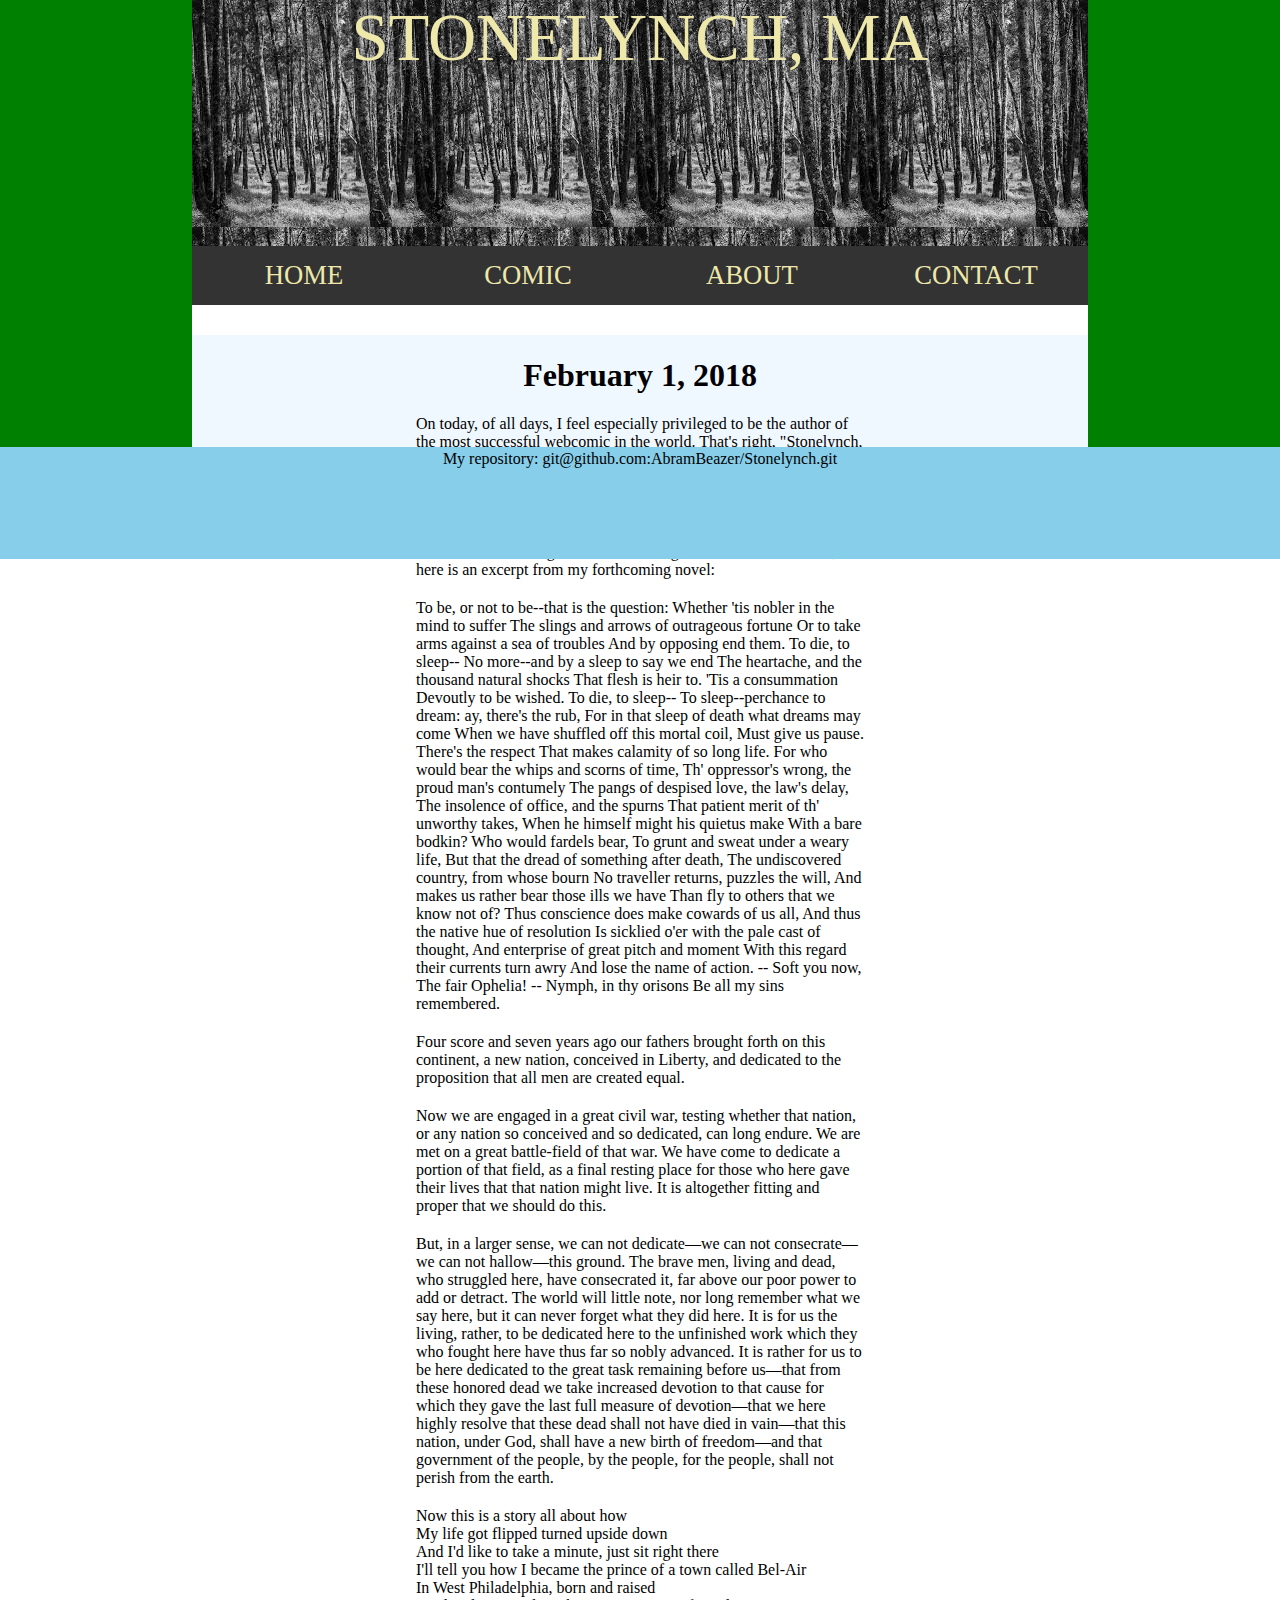
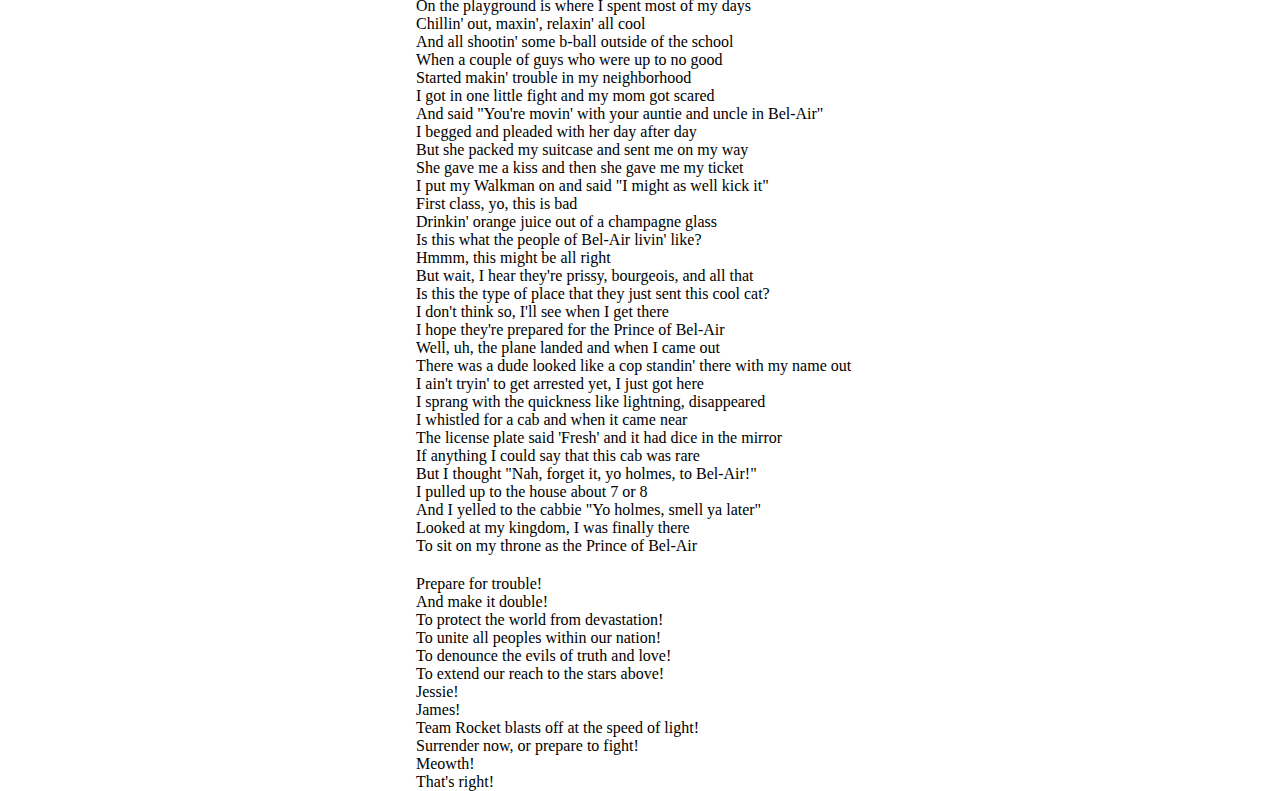
<file: index.html>
<!DOCTYPE html>
<html>
  <head>
    <title>Welcome to Stonelynch!</title>
    <link rel="stylesheet" href="stonelynch.css">
    <!-- <meta content="">
    <style></style> -->
  </head>
  <body>
    <div class="grid">
        <div class="banner-bg"></div>
        <div class="logo">STONELYNCH, MA</div>
        <div class="banner-bg2"></div>
        <div class="navbar">
            <nav>
              <ul>
                <li><a href="index.html">HOME</a></li>
                <li><a href="comic.html">COMIC</a></li>
                <li><a href="about.html">ABOUT</a></li>
                <li><a href="contact.html">CONTACT</a></li>
              </ul>
            </nav>
        </div>
        <div class="main_page">
            <h1>February 1, 2018</h1>
            <p>
                On today, of all days, I feel especially privileged to be the author of the most successful webcomic in the world. That's right, "Stonelynch, MA" is the undisputed king of online comic strips! Take that, XKCD! Take that, Penny Arcade! Where's your Eisner now, Scott Kurtz? However, it is with great humility that I accept your nomination for emperor of the earth.
            </p>
            <p>
                Now that we've all agreed that I am the greatest artist to ever live, here is an excerpt from my forthcoming novel:
            </p>
            <p>
                To be, or not to be--that is the question:
                Whether 'tis nobler in the mind to suffer
                The slings and arrows of outrageous fortune
                Or to take arms against a sea of troubles
                And by opposing end them. To die, to sleep--
                No more--and by a sleep to say we end
                The heartache, and the thousand natural shocks
                That flesh is heir to. 'Tis a consummation
                Devoutly to be wished. To die, to sleep--
                To sleep--perchance to dream: ay, there's the rub,
                For in that sleep of death what dreams may come
                When we have shuffled off this mortal coil,
                Must give us pause. There's the respect
                That makes calamity of so long life.
                For who would bear the whips and scorns of time,
                Th' oppressor's wrong, the proud man's contumely
                The pangs of despised love, the law's delay,
                The insolence of office, and the spurns
                That patient merit of th' unworthy takes,
                When he himself might his quietus make
                With a bare bodkin? Who would fardels bear,
                To grunt and sweat under a weary life,
                But that the dread of something after death,
                The undiscovered country, from whose bourn
                No traveller returns, puzzles the will,
                And makes us rather bear those ills we have
                Than fly to others that we know not of?
                Thus conscience does make cowards of us all,
                And thus the native hue of resolution
                Is sicklied o'er with the pale cast of thought,
                And enterprise of great pitch and moment
                With this regard their currents turn awry
                And lose the name of action. -- Soft you now,
                The fair Ophelia! -- Nymph, in thy orisons
                Be all my sins remembered.
            </p>
            <p>
              Four score and seven years ago our fathers brought forth on this continent, a new nation, conceived in Liberty, and dedicated to the proposition that all men are created equal.
            </p>
            <p>
                Now we are engaged in a great civil war, testing whether that nation, or any nation so conceived and so dedicated, can long endure. We are met on a great battle-field of that war. We have come to dedicate a portion of that field, as a final resting place for those who here gave their lives that that nation might live. It is altogether fitting and proper that we should do this.
            </p>
            <p>
                But, in a larger sense, we can not dedicate—we can not consecrate—we can not hallow—this ground. The brave men, living and dead, who struggled here, have consecrated it, far above our poor power to add or detract. The world will little note, nor long remember what we say here, but it can never forget what they did here. It is for us the living, rather, to be dedicated here to the unfinished work which they who fought here have thus far so nobly advanced. It is rather for us to be here dedicated to the great task remaining before us—that from these honored dead we take increased devotion to that cause for which they gave the last full measure of devotion—that we here highly resolve that these dead shall not have died in vain—that this nation, under God, shall have a new birth of freedom—and that government of the people, by the people, for the people, shall not perish from the earth.
            </p>
            <p>
                Now this is a story all about how<br>
                My life got flipped turned upside down<br>
                And I'd like to take a minute, just sit right there<br>
                I'll tell you how I became the prince of a town called Bel-Air<br>

                In West Philadelphia, born and raised<br>
                On the playground is where I spent most of my days<br>
                Chillin' out, maxin', relaxin' all cool<br>
                And all shootin' some b-ball outside of the school<br>
                When a couple of guys who were up to no good<br>
                Started makin' trouble in my neighborhood<br>
                I got in one little fight and my mom got scared<br>
                And said "You're movin' with your auntie and uncle in Bel-Air"<br>

                I begged and pleaded with her day after day<br>
                But she packed my suitcase and sent me on my way<br>
                She gave me a kiss and then she gave me my ticket<br>
                I put my Walkman on and said "I might as well kick it"<br>
                First class, yo, this is bad<br>
                Drinkin' orange juice out of a champagne glass<br>
                Is this what the people of Bel-Air livin' like?<br>
                Hmmm, this might be all right<br>
                But wait, I hear they're prissy, bourgeois, and all that<br>
                Is this the type of place that they just sent this cool cat?<br>
                I don't think so, I'll see when I get there<br>
                I hope they're prepared for the Prince of Bel-Air<br>

                Well, uh, the plane landed and when I came out<br>
                There was a dude looked like a cop standin' there with my name out<br>
                I ain't tryin' to get arrested yet, I just got here<br>
                I sprang with the quickness like lightning, disappeared<br>
                I whistled for a cab and when it came near<br>
                The license plate said 'Fresh' and it had dice in the mirror<br>
                If anything I could say that this cab was rare<br>
                But I thought "Nah, forget it, yo holmes, to Bel-Air!"<br>

                I pulled up to the house about 7 or 8<br>
                And I yelled to the cabbie "Yo holmes, smell ya later"<br>
                Looked at my kingdom, I was finally there<br>
                To sit on my throne as the Prince of Bel-Air
            </p>
            <p>
              Prepare for trouble!<br>
              And make it double!<br>
              To protect the world from devastation!<br>
              To unite all peoples within our nation!<br>
              To denounce the evils of truth and love!<br>
              To extend our reach to the stars above!<br>
              Jessie!<br>
              James!<br>
              Team Rocket blasts off at the speed of light!<br>
              Surrender now, or prepare to fight!<br>
              Meowth!<br>
              That's right!<br>
            </p>
        </div>

        <div class="footer">My repository: git@github.com:AbramBeazer/Stonelynch.git</div>
    </div>
  </body>
</html>
</file>
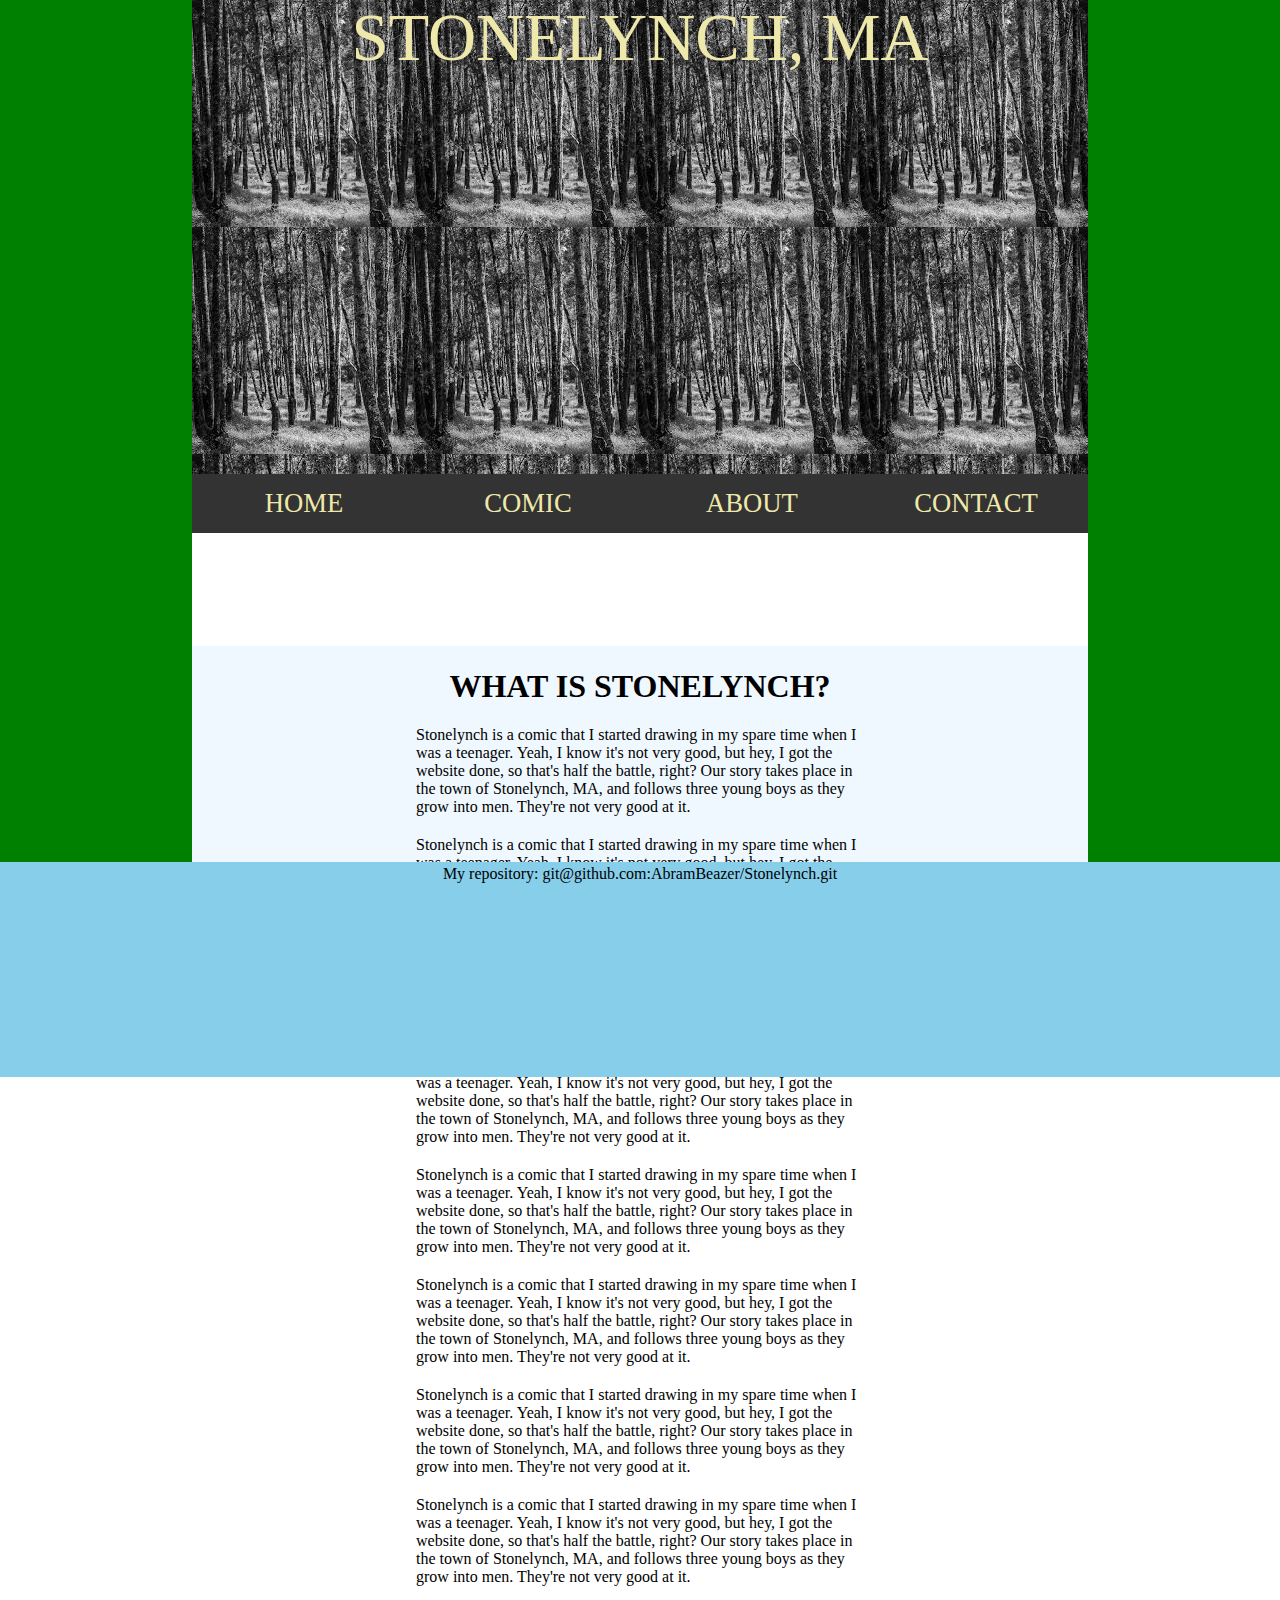
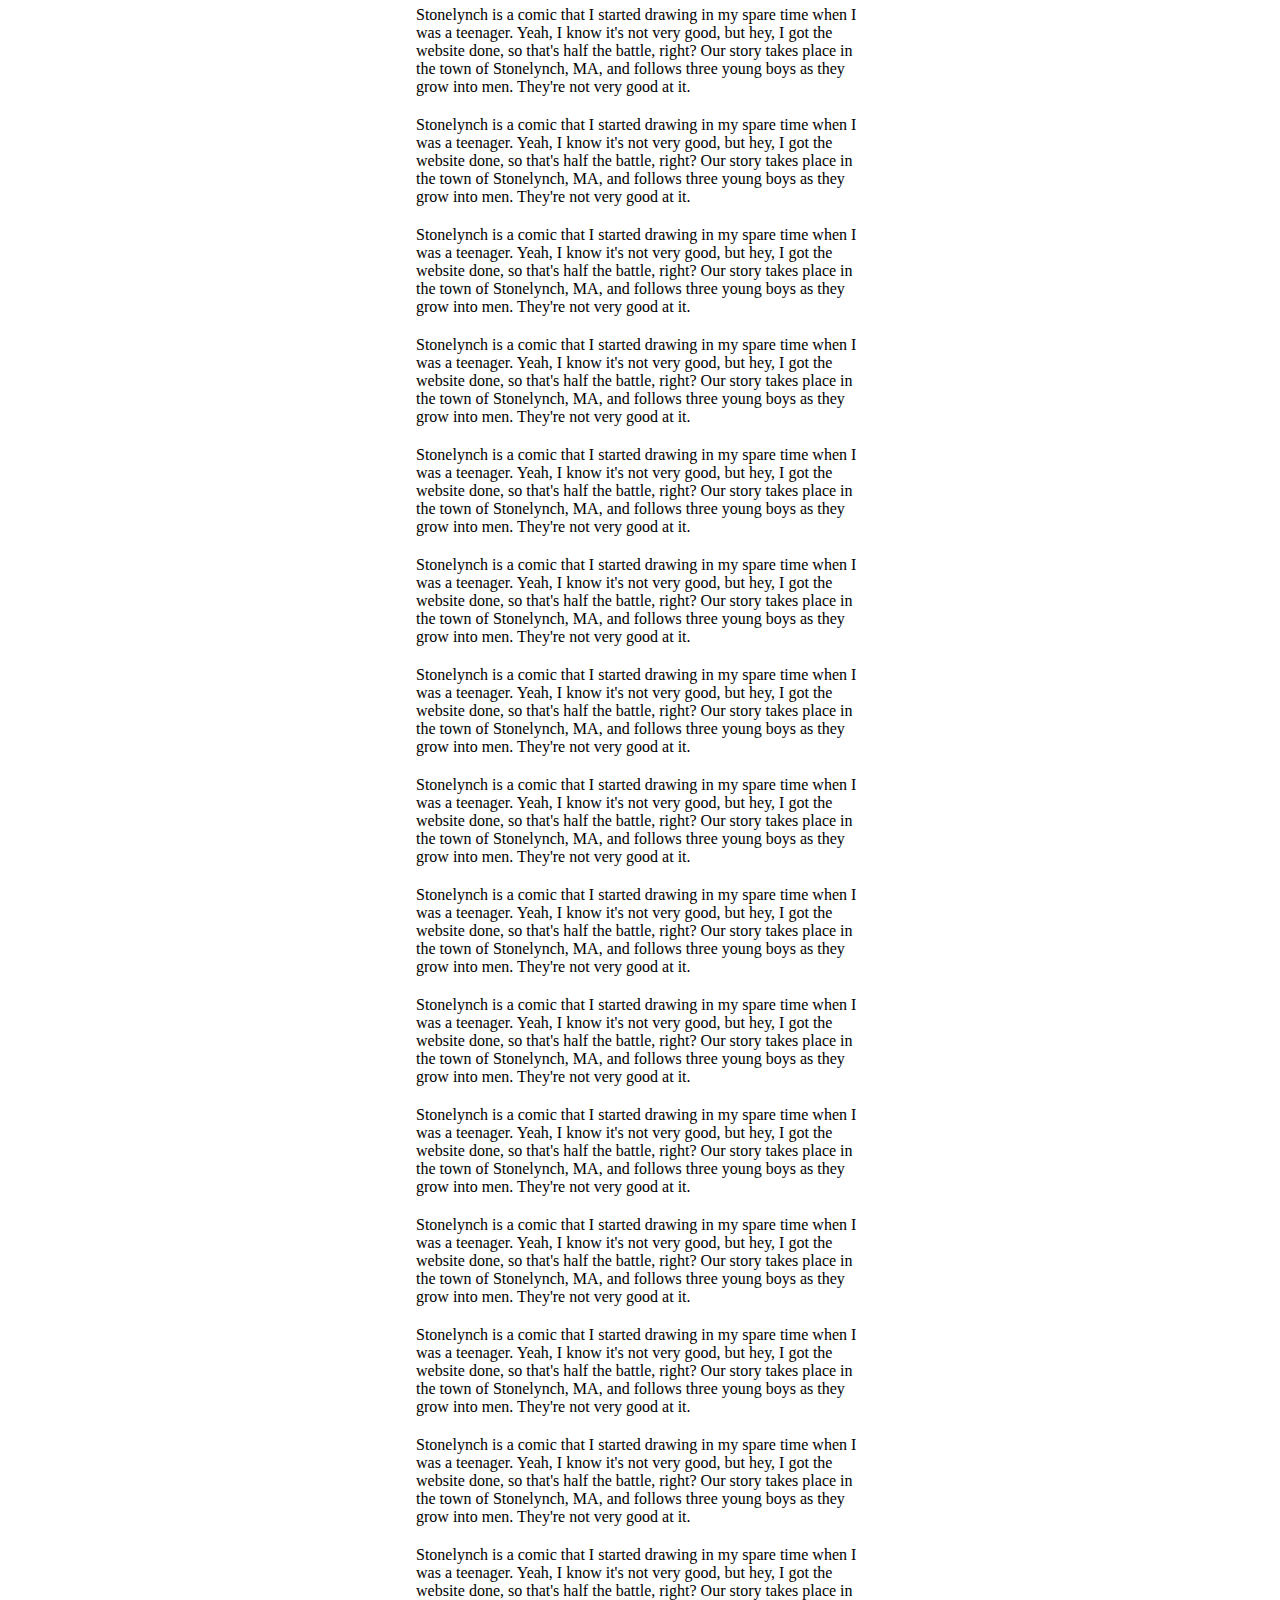
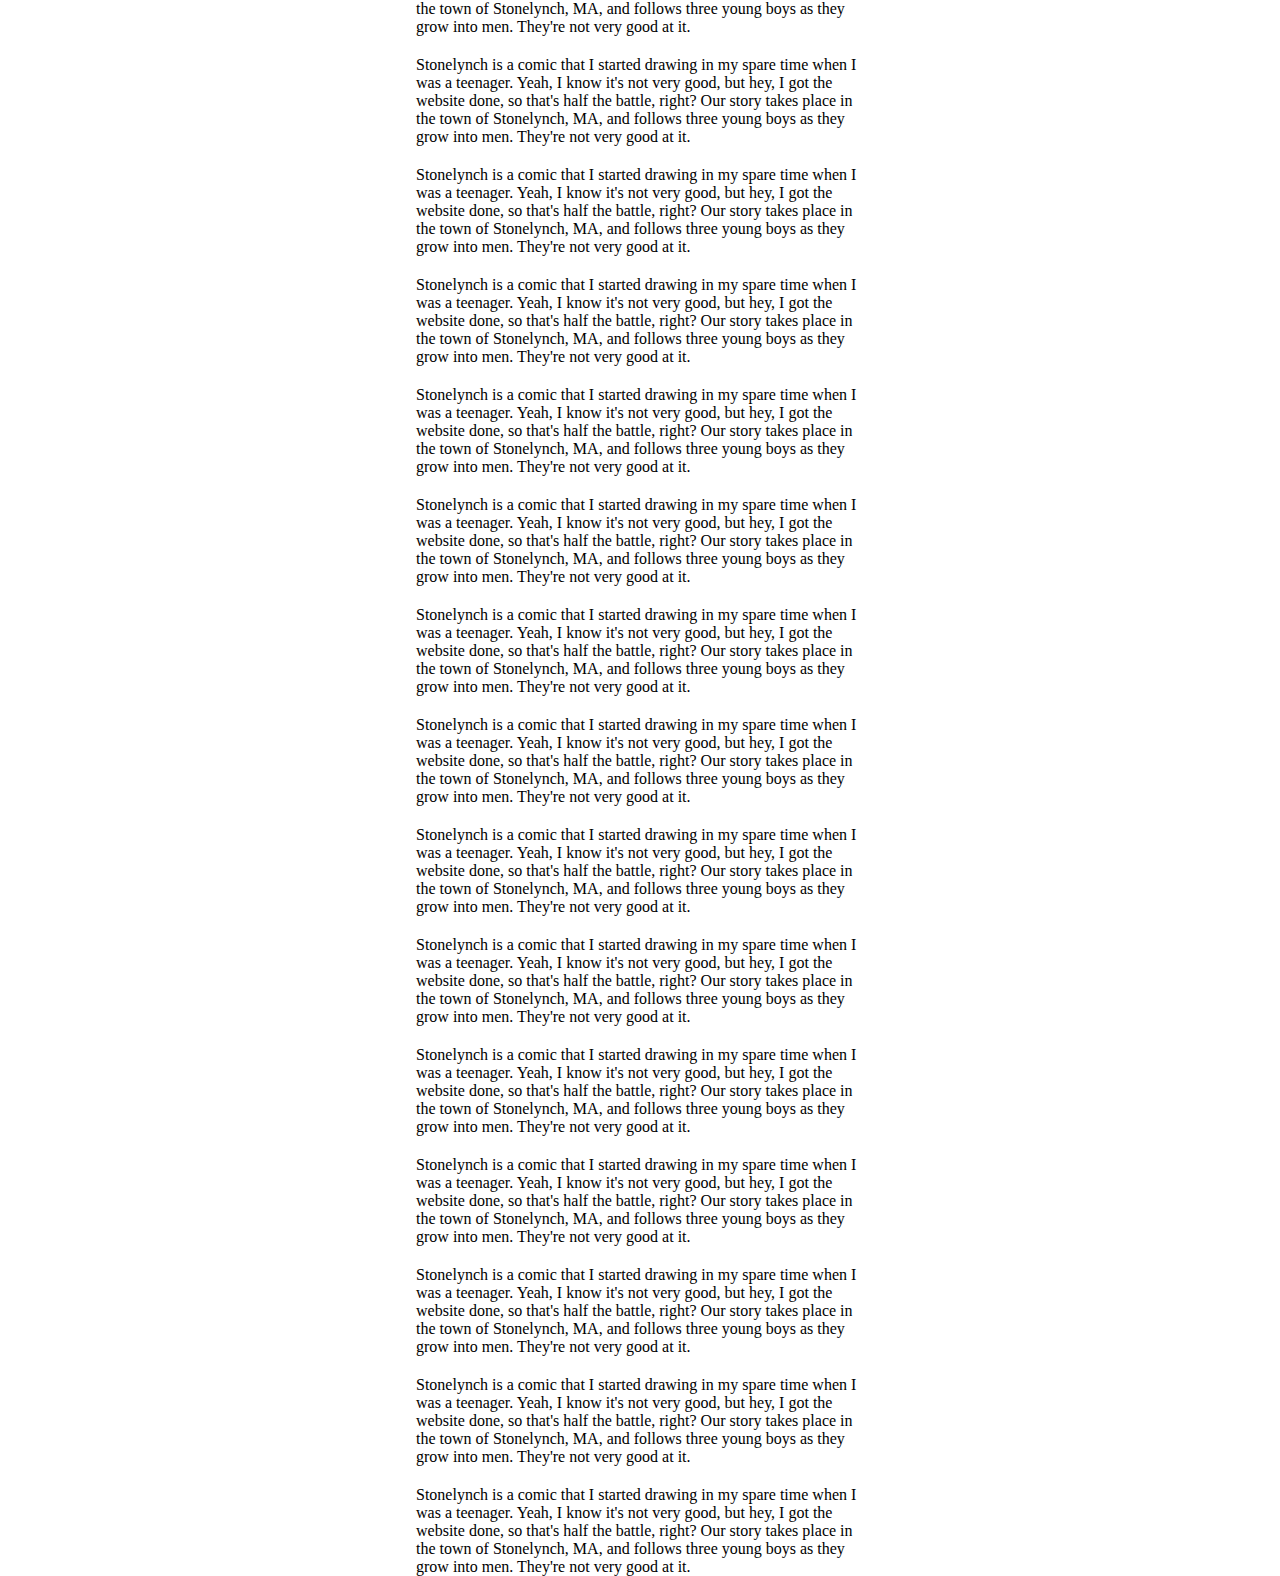
<file: about.html>
<!DOCTYPE html>
<html>
  <head>
    <title>About Stonelynch</title>
    <link rel="stylesheet" href="stonelynch.css">
    <!-- <meta content="">
    <style></style> -->
  </head>
  <body>
    <div class="grid">
        <div class="banner-bg"></div>
        <div class="logo">STONELYNCH, MA</div>
        <div class="banner-bg2"></div>
        <div class="navbar">
            <nav>
              <ul>
                <li><a href="index.html">HOME</a></li>
                <li><a href="comic.html">COMIC</a></li>
                <li><a href="about.html">ABOUT</a></li>
                <li><a href="contact.html">CONTACT</a></li>
              </ul>
            </nav>
        </div>
        <div class="main_page">
            <h1>WHAT IS STONELYNCH?</h1>
            <p align="left">
                Stonelynch is a comic that I started drawing in my spare time when I was a teenager. Yeah, I
                know it's not very good, but hey, I got the website done, so that's half the battle, right?
                Our story takes place in the town of Stonelynch, MA, and follows three young boys as they grow into men. They're not very good at it.
            </p>
            <p align="left">
                Stonelynch is a comic that I started drawing in my spare time when I was a teenager. Yeah, I
                know it's not very good, but hey, I got the website done, so that's half the battle, right?
                Our story takes place in the town of Stonelynch, MA, and follows three young boys as they grow into men. They're not very good at it.
            </p>
            <p align="left">
                Stonelynch is a comic that I started drawing in my spare time when I was a teenager. Yeah, I
                know it's not very good, but hey, I got the website done, so that's half the battle, right?
                Our story takes place in the town of Stonelynch, MA, and follows three young boys as they grow into men. They're not very good at it.
            </p>
            <p align="left">
                Stonelynch is a comic that I started drawing in my spare time when I was a teenager. Yeah, I
                know it's not very good, but hey, I got the website done, so that's half the battle, right?
                Our story takes place in the town of Stonelynch, MA, and follows three young boys as they grow into men. They're not very good at it.
            </p>
            <p align="left">
                Stonelynch is a comic that I started drawing in my spare time when I was a teenager. Yeah, I
                know it's not very good, but hey, I got the website done, so that's half the battle, right?
                Our story takes place in the town of Stonelynch, MA, and follows three young boys as they grow into men. They're not very good at it.
            </p>
            <p align="left">
                Stonelynch is a comic that I started drawing in my spare time when I was a teenager. Yeah, I
                know it's not very good, but hey, I got the website done, so that's half the battle, right?
                Our story takes place in the town of Stonelynch, MA, and follows three young boys as they grow into men. They're not very good at it.
            </p>
            <p align="left">
                Stonelynch is a comic that I started drawing in my spare time when I was a teenager. Yeah, I
                know it's not very good, but hey, I got the website done, so that's half the battle, right?
                Our story takes place in the town of Stonelynch, MA, and follows three young boys as they grow into men. They're not very good at it.
            </p>
            <p align="left">
                Stonelynch is a comic that I started drawing in my spare time when I was a teenager. Yeah, I
                know it's not very good, but hey, I got the website done, so that's half the battle, right?
                Our story takes place in the town of Stonelynch, MA, and follows three young boys as they grow into men. They're not very good at it.
            </p>
            <p align="left">
                Stonelynch is a comic that I started drawing in my spare time when I was a teenager. Yeah, I
                know it's not very good, but hey, I got the website done, so that's half the battle, right?
                Our story takes place in the town of Stonelynch, MA, and follows three young boys as they grow into men. They're not very good at it.
            </p>
            <p align="left">
                Stonelynch is a comic that I started drawing in my spare time when I was a teenager. Yeah, I
                know it's not very good, but hey, I got the website done, so that's half the battle, right?
                Our story takes place in the town of Stonelynch, MA, and follows three young boys as they grow into men. They're not very good at it.
            </p>
            <p align="left">
                Stonelynch is a comic that I started drawing in my spare time when I was a teenager. Yeah, I
                know it's not very good, but hey, I got the website done, so that's half the battle, right?
                Our story takes place in the town of Stonelynch, MA, and follows three young boys as they grow into men. They're not very good at it.
            </p>
            <p align="left">
                Stonelynch is a comic that I started drawing in my spare time when I was a teenager. Yeah, I
                know it's not very good, but hey, I got the website done, so that's half the battle, right?
                Our story takes place in the town of Stonelynch, MA, and follows three young boys as they grow into men. They're not very good at it.
            </p>
            <p align="left">
                Stonelynch is a comic that I started drawing in my spare time when I was a teenager. Yeah, I
                know it's not very good, but hey, I got the website done, so that's half the battle, right?
                Our story takes place in the town of Stonelynch, MA, and follows three young boys as they grow into men. They're not very good at it.
            </p>
            <p align="left">
                Stonelynch is a comic that I started drawing in my spare time when I was a teenager. Yeah, I
                know it's not very good, but hey, I got the website done, so that's half the battle, right?
                Our story takes place in the town of Stonelynch, MA, and follows three young boys as they grow into men. They're not very good at it.
            </p>
            <p align="left">
                Stonelynch is a comic that I started drawing in my spare time when I was a teenager. Yeah, I
                know it's not very good, but hey, I got the website done, so that's half the battle, right?
                Our story takes place in the town of Stonelynch, MA, and follows three young boys as they grow into men. They're not very good at it.
            </p>
            <p align="left">
                Stonelynch is a comic that I started drawing in my spare time when I was a teenager. Yeah, I
                know it's not very good, but hey, I got the website done, so that's half the battle, right?
                Our story takes place in the town of Stonelynch, MA, and follows three young boys as they grow into men. They're not very good at it.
            </p>
            <p align="left">
                Stonelynch is a comic that I started drawing in my spare time when I was a teenager. Yeah, I
                know it's not very good, but hey, I got the website done, so that's half the battle, right?
                Our story takes place in the town of Stonelynch, MA, and follows three young boys as they grow into men. They're not very good at it.
            </p>
            <p align="left">
                Stonelynch is a comic that I started drawing in my spare time when I was a teenager. Yeah, I
                know it's not very good, but hey, I got the website done, so that's half the battle, right?
                Our story takes place in the town of Stonelynch, MA, and follows three young boys as they grow into men. They're not very good at it.
            </p>
            <p align="left">
                Stonelynch is a comic that I started drawing in my spare time when I was a teenager. Yeah, I
                know it's not very good, but hey, I got the website done, so that's half the battle, right?
                Our story takes place in the town of Stonelynch, MA, and follows three young boys as they grow into men. They're not very good at it.
            </p>
            <p align="left">
                Stonelynch is a comic that I started drawing in my spare time when I was a teenager. Yeah, I
                know it's not very good, but hey, I got the website done, so that's half the battle, right?
                Our story takes place in the town of Stonelynch, MA, and follows three young boys as they grow into men. They're not very good at it.
            </p>
            <p align="left">
                Stonelynch is a comic that I started drawing in my spare time when I was a teenager. Yeah, I
                know it's not very good, but hey, I got the website done, so that's half the battle, right?
                Our story takes place in the town of Stonelynch, MA, and follows three young boys as they grow into men. They're not very good at it.
            </p>
            <p align="left">
                Stonelynch is a comic that I started drawing in my spare time when I was a teenager. Yeah, I
                know it's not very good, but hey, I got the website done, so that's half the battle, right?
                Our story takes place in the town of Stonelynch, MA, and follows three young boys as they grow into men. They're not very good at it.
            </p>
            <p align="left">
                Stonelynch is a comic that I started drawing in my spare time when I was a teenager. Yeah, I
                know it's not very good, but hey, I got the website done, so that's half the battle, right?
                Our story takes place in the town of Stonelynch, MA, and follows three young boys as they grow into men. They're not very good at it.
            </p>
            <p align="left">
                Stonelynch is a comic that I started drawing in my spare time when I was a teenager. Yeah, I
                know it's not very good, but hey, I got the website done, so that's half the battle, right?
                Our story takes place in the town of Stonelynch, MA, and follows three young boys as they grow into men. They're not very good at it.
            </p>
            <p align="left">
                Stonelynch is a comic that I started drawing in my spare time when I was a teenager. Yeah, I
                know it's not very good, but hey, I got the website done, so that's half the battle, right?
                Our story takes place in the town of Stonelynch, MA, and follows three young boys as they grow into men. They're not very good at it.
            </p>
            <p align="left">
                Stonelynch is a comic that I started drawing in my spare time when I was a teenager. Yeah, I
                know it's not very good, but hey, I got the website done, so that's half the battle, right?
                Our story takes place in the town of Stonelynch, MA, and follows three young boys as they grow into men. They're not very good at it.
            </p>
            <p align="left">
                Stonelynch is a comic that I started drawing in my spare time when I was a teenager. Yeah, I
                know it's not very good, but hey, I got the website done, so that's half the battle, right?
                Our story takes place in the town of Stonelynch, MA, and follows three young boys as they grow into men. They're not very good at it.
            </p>
            <p align="left">
                Stonelynch is a comic that I started drawing in my spare time when I was a teenager. Yeah, I
                know it's not very good, but hey, I got the website done, so that's half the battle, right?
                Our story takes place in the town of Stonelynch, MA, and follows three young boys as they grow into men. They're not very good at it.
            </p>
            <p align="left">
                Stonelynch is a comic that I started drawing in my spare time when I was a teenager. Yeah, I
                know it's not very good, but hey, I got the website done, so that's half the battle, right?
                Our story takes place in the town of Stonelynch, MA, and follows three young boys as they grow into men. They're not very good at it.
            </p>
            <p align="left">
                Stonelynch is a comic that I started drawing in my spare time when I was a teenager. Yeah, I
                know it's not very good, but hey, I got the website done, so that's half the battle, right?
                Our story takes place in the town of Stonelynch, MA, and follows three young boys as they grow into men. They're not very good at it.
            </p>
            <p align="left">
                Stonelynch is a comic that I started drawing in my spare time when I was a teenager. Yeah, I
                know it's not very good, but hey, I got the website done, so that's half the battle, right?
                Our story takes place in the town of Stonelynch, MA, and follows three young boys as they grow into men. They're not very good at it.
            </p>
            <p align="left">
                Stonelynch is a comic that I started drawing in my spare time when I was a teenager. Yeah, I
                know it's not very good, but hey, I got the website done, so that's half the battle, right?
                Our story takes place in the town of Stonelynch, MA, and follows three young boys as they grow into men. They're not very good at it.
            </p>
            <p align="left">
                Stonelynch is a comic that I started drawing in my spare time when I was a teenager. Yeah, I
                know it's not very good, but hey, I got the website done, so that's half the battle, right?
                Our story takes place in the town of Stonelynch, MA, and follows three young boys as they grow into men. They're not very good at it.
            </p>
            <p align="left">
                Stonelynch is a comic that I started drawing in my spare time when I was a teenager. Yeah, I
                know it's not very good, but hey, I got the website done, so that's half the battle, right?
                Our story takes place in the town of Stonelynch, MA, and follows three young boys as they grow into men. They're not very good at it.
            </p>
            <p align="left">
                Stonelynch is a comic that I started drawing in my spare time when I was a teenager. Yeah, I
                know it's not very good, but hey, I got the website done, so that's half the battle, right?
                Our story takes place in the town of Stonelynch, MA, and follows three young boys as they grow into men. They're not very good at it.
            </p>
            <p align="left">
                Stonelynch is a comic that I started drawing in my spare time when I was a teenager. Yeah, I
                know it's not very good, but hey, I got the website done, so that's half the battle, right?
                Our story takes place in the town of Stonelynch, MA, and follows three young boys as they grow into men. They're not very good at it.
            </p>
            <p align="left">
                Stonelynch is a comic that I started drawing in my spare time when I was a teenager. Yeah, I
                know it's not very good, but hey, I got the website done, so that's half the battle, right?
                Our story takes place in the town of Stonelynch, MA, and follows three young boys as they grow into men. They're not very good at it.
            </p>
        </div>

        <div class="footer">My repository: git@github.com:AbramBeazer/Stonelynch.git</div>
    </div>
  </body>
</html>
</file>
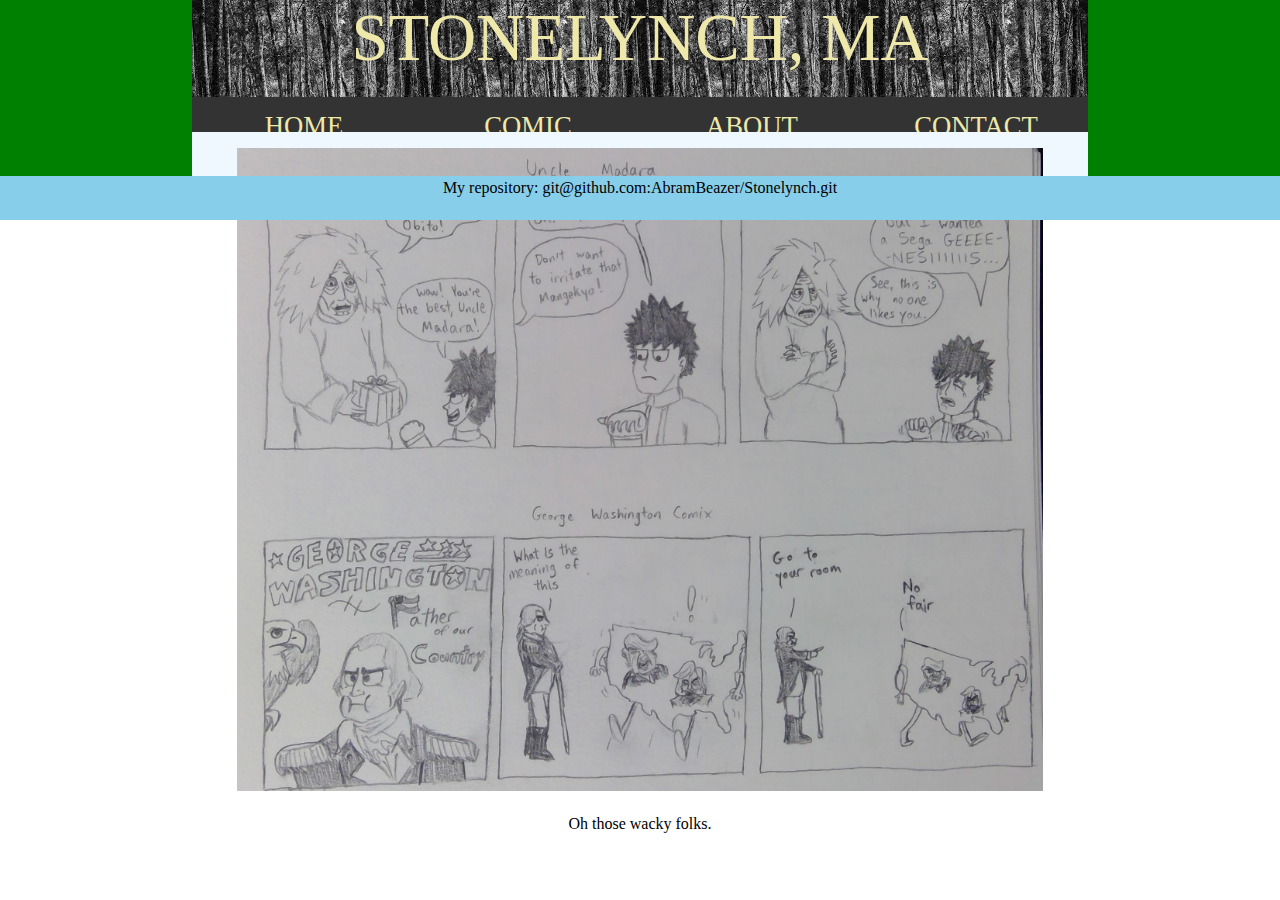
<file: comic.html>
<!DOCTYPE html>
<html>
  <head>
    <title>Ze Purest Art</title>
    <link rel="stylesheet" href="stonelynch.css">
    <!-- <meta content="">
    <style></style> -->
  </head>
  <body>
    <div class="grid">
        <div class="banner-bg"></div>
        <div class="logo">STONELYNCH, MA</div>
        <div class="banner-bg2"></div>
        <div class="navbar">
            <nav>
              <ul>
                <li><a href="index.html">HOME</a></li>
                <li><a href="comic.html">COMIC</a></li>
                <li><a href="about.html">ABOUT</a></li>
                <li><a href="contact.html">CONTACT</a></li>
              </ul>
            </nav>
        </div>
        <div class="comic_main_page">
            <p>
                <img src="images/comic.jpg">
            </p>
            <p>
                Oh those wacky folks.
            </p>
        </div>

        <div class="footer">My repository: git@github.com:AbramBeazer/Stonelynch.git</div>
    </div>
  </body>
</html>
</file>
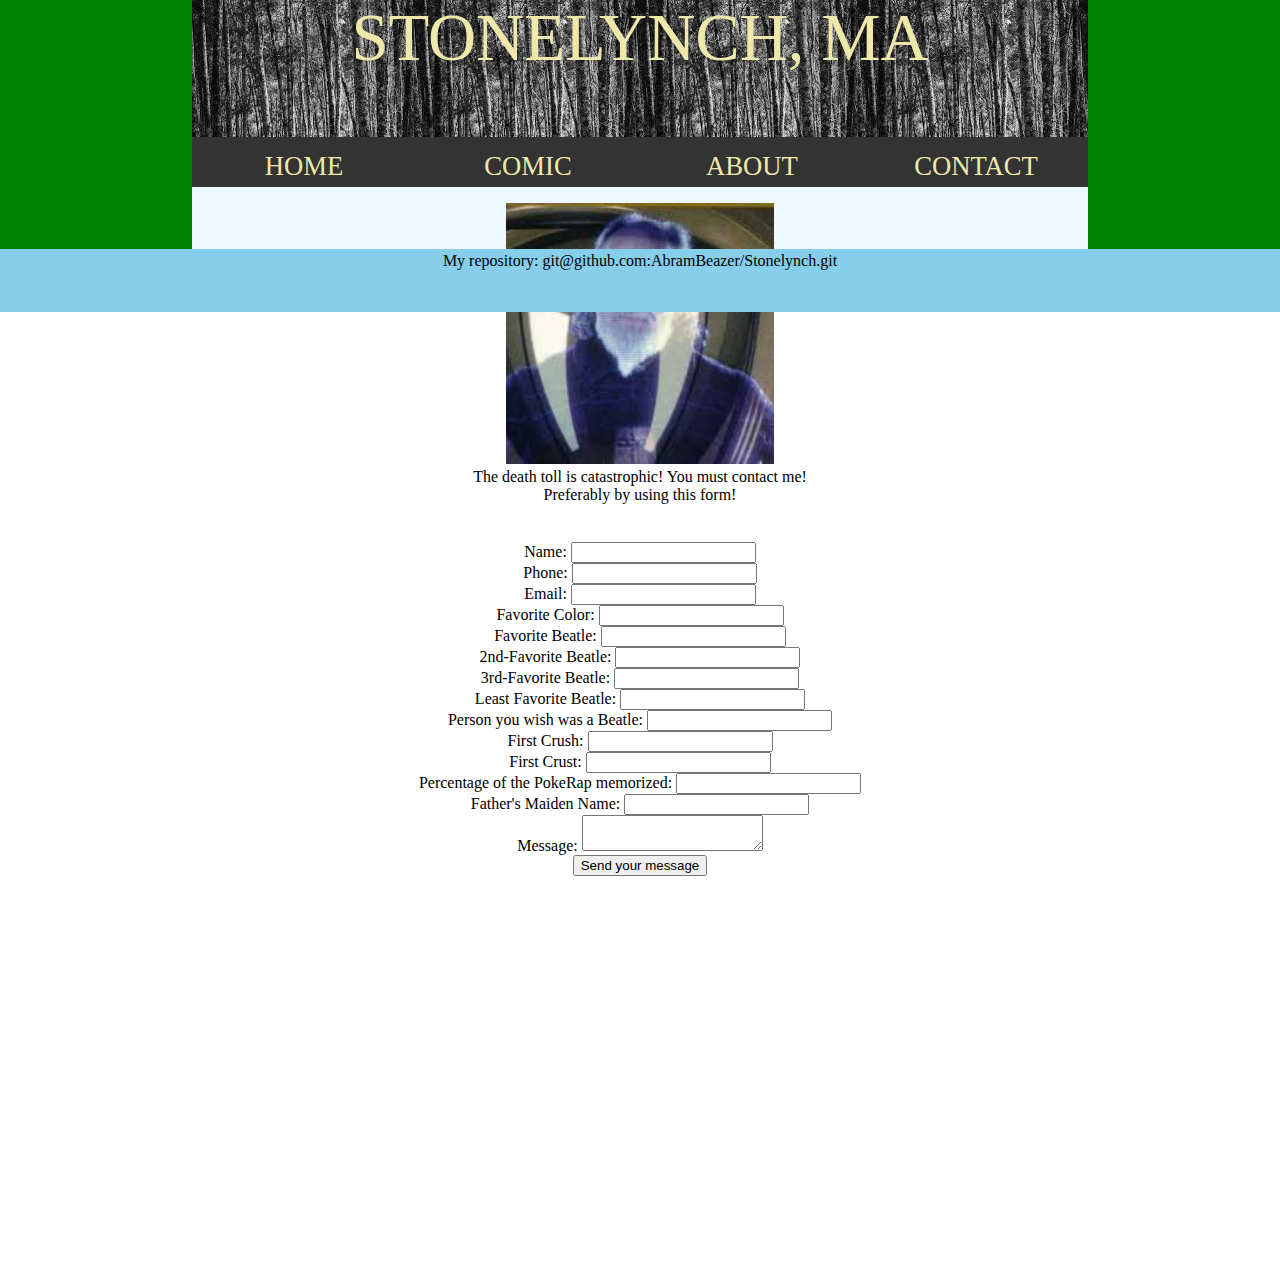
<file: contact.html>
<!DOCTYPE html>
<html>
  <head>
    <title>Contact</title>
    <link rel="stylesheet" href="stonelynch.css">
    <!-- <meta content="">
    <style></style> -->
  </head>
  <body>
    <div class="grid">
        <div class="banner-bg"></div>
        <div class="logo">STONELYNCH, MA</div>
        <div class="banner-bg2"></div>
        <div class="navbar">
            <nav>
              <ul>
                <li><a href="index.html">HOME</a></li>
                <li><a href="comic.html">COMIC</a></li>
                <li><a href="about.html">ABOUT</a></li>
                <li><a href="contact.html">CONTACT</a></li>
              </ul>
            </nav>
        </div>
        <div class="contact_main_page">
            <p>
                <img src="images/sio_bibble.jpg" width=30% height=30%>
                <br>
                The death toll is catastrophic! You must contact me!
                <br> Preferably by using this form!
            </p>
            <br>
            <form action="https://formspree.io/abrambeazer@gmail.com" method="post">
            <div>
              <label for="name">Name:</label>
              <input type="text" id="name" name="user_name"/>
            </div>
            <div>
              <label for="phone">Phone:</label>
              <input type="tel" id="phone" name="phone_number"/>
            </div>
            <div>
              <label for="email">Email:</label>
              <input type="email" id="email" name="email_address"/>
            </div>
            <div>
              <label for="color">Favorite Color:</label>
              <input type="text" id="color" name="favorite_color"/>
            </div>
            <div>
              <label for="beatle1">Favorite Beatle:</label>
              <input type="text" id="beatle1" name="favorite_beatle"/>
            </div>
            <div>
              <label for="beatle2">2nd-Favorite Beatle:</label>
              <input type="text" id="beatle2" name="2nd-favorite_beatle"/>
            </div>
            <div>
              <label for="beatle3">3rd-Favorite Beatle:</label>
              <input type="text" id="beatle3" name="3rd-favorite_beatle"/>
            </div>
            <div>
              <label for="beatle4">Least Favorite Beatle:</label>
              <input type="text" id="beatle4" name="least_favorite_beatle"/>
            </div>
            <div>
              <label for="beatle5">Person you wish was a Beatle:</label>
              <input type="text" id="beatle5" name="wish_beatle"/>
            </div>
            <div>
              <label for="crush">First Crush:</label>
              <input type="text" id="crush" name="crush"/>
            </div>
            <div>
              <label for="crust">First Crust:</label>
              <input type="text" id="crust" name="crust"/>
            </div>
            <div>
              <label for="pokemon">Percentage of the PokeRap memorized:</label>
              <input type="text" id="pokemon" name="pokemon"/>
            </div>
            <div>
              <label for="father">Father's Maiden Name:</label>
              <input type="text" id="father" name="father"/>
            </div>
            <div>
              <label for="msg">Message:</label>
              <textarea id="msg" name="user_message"></textarea>
            </div>
            <div class="button">
              <button type="submit">Send your message</button>
            </div>
          </form>
        </div>
        <div class="footer">My repository: git@github.com:AbramBeazer/Stonelynch.git</div>
    </div>
  </body>
</html>
</file>
<file: stonelynch.css>
.grid {
  display: grid;
  grid-template-columns: 15% 70% 15%;
  grid-template-rows: 11% 4% 5% 5%;
  grid-template-areas:
    "banner-bg logo banner-bg2"
    "banner-bg navbar banner-bg2"
    "banner-bg main_page banner-bg2"
    "footer footer footer";
  width: 100%;
  height: 100%;
}

.banner-bg {
    grid-area: banner-bg;
    background-color: green;
}

.banner-bg2 {
    grid-area: banner-bg2;
    background-color: green;
}

.logo {
    grid-area: logo;
    text-align: center;
    color: palegoldenrod;
    background-image: url(images/woods.jpg);
    font-family: fantasy;
    font-size: 50pt;
}

.navbar {
    grid-area: navbar;
}

.main_page {
    grid-area: main_page;
    background-color: aliceblue;
    min-height: 100%;
}

.main_page p {
    text-align: left;
    margin-bottom: 20px;
    margin-left: 25%;
    margin-right: 25%;
}

.main_page h1 {
    text-align: center;
}

.contact_main_page{
    grid-area: main_page;
    background-color: aliceblue;
    min-height: 80%;
}

.contact_main_page p {
    text-align: center;
    margin-bottom: 20px;
     width: 100%;
    height: auto;
}

.contact_main_page form {
    width: 600px;
    margin: 0 auto;
    text-align: center;
    padding-bottom: 400px;
}


.comic_main_page p {
    text-align: center;
    margin-bottom: 20px;
     width: 100%;
    height: auto;
}

.comic_main_page{
    grid-area: main_page;
    background-color: aliceblue;
    min-height: 80%;
}

.comic_main_page p img {
    width: 90%;
    height: 90%;
    align-self: center;
}

.footer {
    grid-area: footer;
    background-color: skyblue;
    text-align: center;
    height:auto;
    width:100%;
    padding: 3px 0;
}




nav {

}

nav ul {
    list-style-type: none;
    list-style: none;
    margin: 0 auto;
    width: inherit;
    overflow: hidden;
    background-color: #333;
    padding:0;
}

nav li {
    float:left;
    display:inline-block;
    width: 25%;
}

nav li a {
    display: block;
    color: white;
    text-align: center;
    padding: 14px 16px;
    text-decoration: none;
    font-size: 20pt;
    font-family:fantasy;
    color: palegoldenrod;
}

/* Change the link color to #111 (black) on hover */
nav li a:hover {
    background-color: palegoldenrod;
    color:black;
}

nav .active {
    background-color: #4CAF50;
}

body {
    margin:0;
    height:100%;
}
</file>
